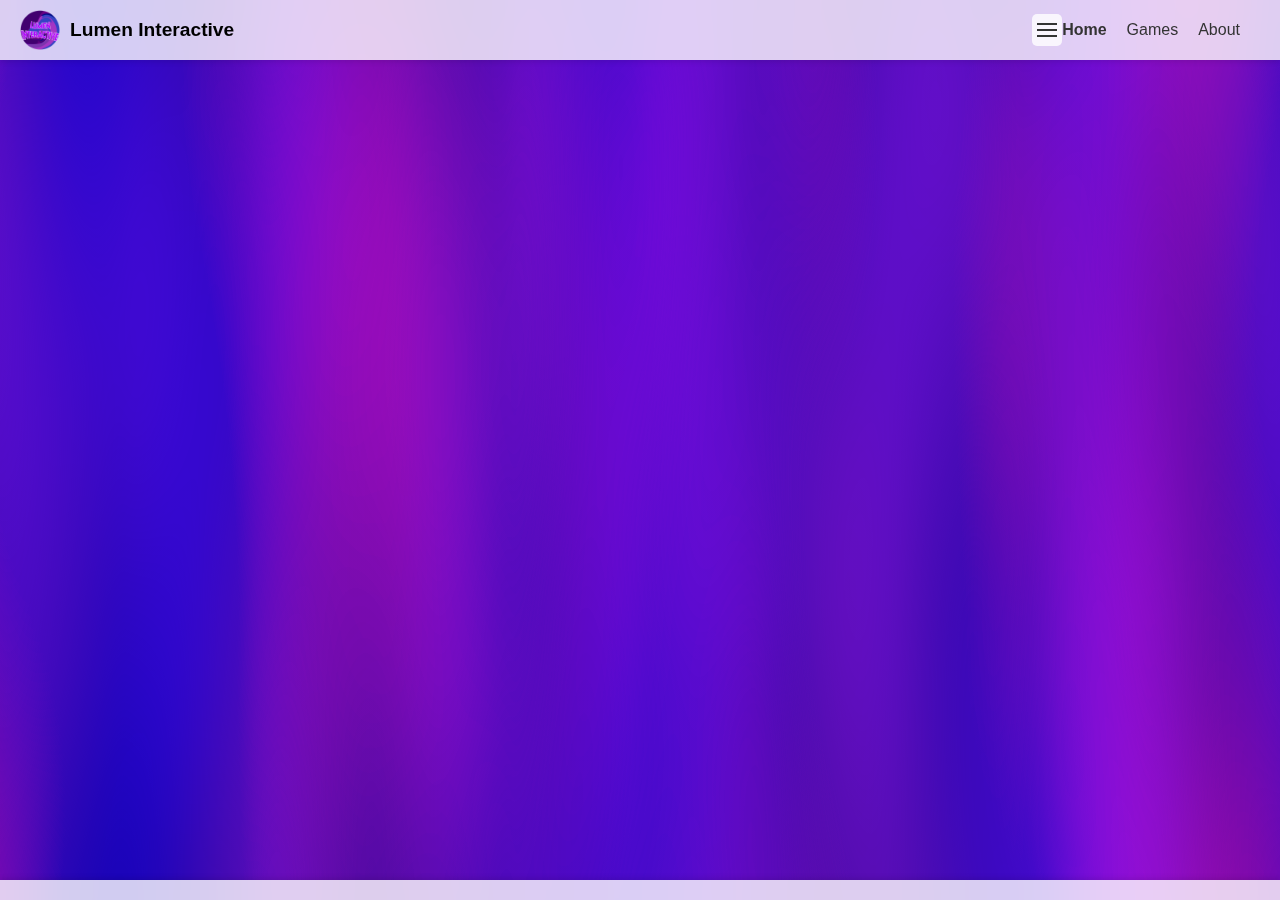
<file: index.html>
<!DOCTYPE html>
<html lang="en">
<head>
    <meta charset="UTF-8">
    <meta name="viewport" content="width=device-width, initial-scale=1.0">
    <title>Lumen Interactive</title>
    <link rel="icon" href="Untitled239_20240711001046.png" type="image/png">
    <style>
        /* Resetting default margin and padding */
        * {
            margin: 0;
            padding: 0;
            box-sizing: border-box;
        }

        /* Body styles */
        body {
            font-family: Arial, sans-serif;
            background-color: #f0f0f0; /* Fallback background color */
            background-image: url('background.svg');
            background-size: cover;
            background-repeat: no-repeat;
            background-attachment: fixed;
            height: 100vh;
            overflow-x: hidden; /* Prevent horizontal scrollbar */
            overflow-y: hidden;
        }

        /* Header styles */
        #topbar {
            position: fixed;
            top: 0;
            left: 0;
            width: 100%;
            background-color: rgba(255, 255, 255, 0.8); /* Semi-transparent background */
            backdrop-filter: blur(10px); /* Blur effect */
            z-index: 1000; /* Ensure it's above other content */
            transition: background-color 0.3s ease, backdrop-filter 0.3s ease;
            box-shadow: 0 2px 5px rgba(0, 0, 0, 0.1); /* Drop shadow */
        }

        #topbar.scrolled {
            background-color: rgba(255, 255, 255, 1); /* Solid background on scroll */
        }

        .container {
            display: flex;
            justify-content: space-between;
            align-items: center;
            padding: 10px 20px;
        }

        .logo {
            display: flex;
            align-items: center;
        }

        .logo img {
            width: 40px; /* Adjust size as needed */
            height: auto;
            margin-right: 10px;
        }

        .logo h1 {
            font-size: 1.2rem;
        }

        nav {
            display: flex;
            align-items: center;
        }

        .menu {
            list-style-type: none;
            display: flex;
        }

        .menu li {
            margin-right: 20px;
        }

        .menu li a {
            text-decoration: none;
            color: #333; /* Adjust link color */
            transition: color 0.3s ease;
        }

        .menu li a:hover {
            color: #666; /* Adjust hover color */
        }

        /* Hamburger icon styles */
        .nav-toggle {
            display: none;
        }

        .nav-toggle-label {
            cursor: pointer;
            padding: 5px;
            display: block;
            background-color: rgba(255, 255, 255, 0.8);
            border-radius: 5px;
        }

        .nav-toggle-label span {
            display: block;
            width: 20px;
            height: 2px;
            background-color: #333;
            margin: 4px 0;
            transition: transform 0.3s ease;
        }

        .nav-toggle:checked + .nav-toggle-label span {
            transform: rotate(45deg);
            background-color: #333;
        }

        .nav-toggle:checked + .nav-toggle-label span:nth-of-type(2) {
            opacity: 0;
        }

        .nav-toggle:checked + .nav-toggle-label span:nth-of-type(3) {
            transform: rotate(-45deg);
            margin-top: -2px;
            background-color: #333;
        }

        /* Footer styles */
        #footer {
            position: fixed;
            bottom: 0;
            left: 0;
            width: 100%;
            background-color: rgba(255, 255, 255, 0.8); /* Semi-transparent background */
            backdrop-filter: blur(10px); /* Blur effect */
            z-index: 1000; /* Ensure it's above other content */
            transition: background-color 0.3s ease, backdrop-filter 0.3s ease;
            box-shadow: 0 -2px 5px rgba(0, 0, 0, 0.1); /* Drop shadow */
        }

        #footer.scrolled {
            background-color: rgba(255, 255, 255, 1); /* Solid background on scroll */
        }

        /* Responsive adjustments */
        @media (max-width: 768px) {
            .container {
                padding: 10px;
            }

            .logo h1 {
                font-size: 1rem;
            }

            .menu li {
                margin-right: 10px;
            }
        }
    </style>
</head>
<body>
    <header id="topbar">
        <div class="container">
            <div class="logo">
                <img src="Untitled239_20240711001046.png" alt="Logo">
                <h1>Lumen Interactive</h1>
            </div>
            <nav>
                <input type="checkbox" id="nav-toggle" class="nav-toggle">
                <label for="nav-toggle" class="nav-toggle-label">
                    <span></span>
                    <span></span>
                    <span></span>
                </label>
                <ul class="menu">
                    <li><a href="./"><b>Home</b></a></li>
                    <li><a href="./games">Games</a></li>
                    <li><a href="./about">About</a></li>
                    <!-- Add more pages as needed -->
                </ul>
            </nav>
        </div>
    </header>

    <main>
        <!-- Your main content here -->
    </main>

    <footer id="footer">
        <div class="container">
            <!-- Footer content -->
        </div>
    </footer>

    <script>
        // Add class to header and footer on scroll
        window.addEventListener('scroll', function() {
            const header = document.getElementById('topbar');
            const footer = document.getElementById('footer');
            if (window.scrollY > 0) {
                header.classList.add('scrolled');
                footer.classList.add('scrolled');
            } else {
                header.classList.remove('scrolled');
                footer.classList.remove('scrolled');
            }
        });
    </script>
</body>
</html>
</file>
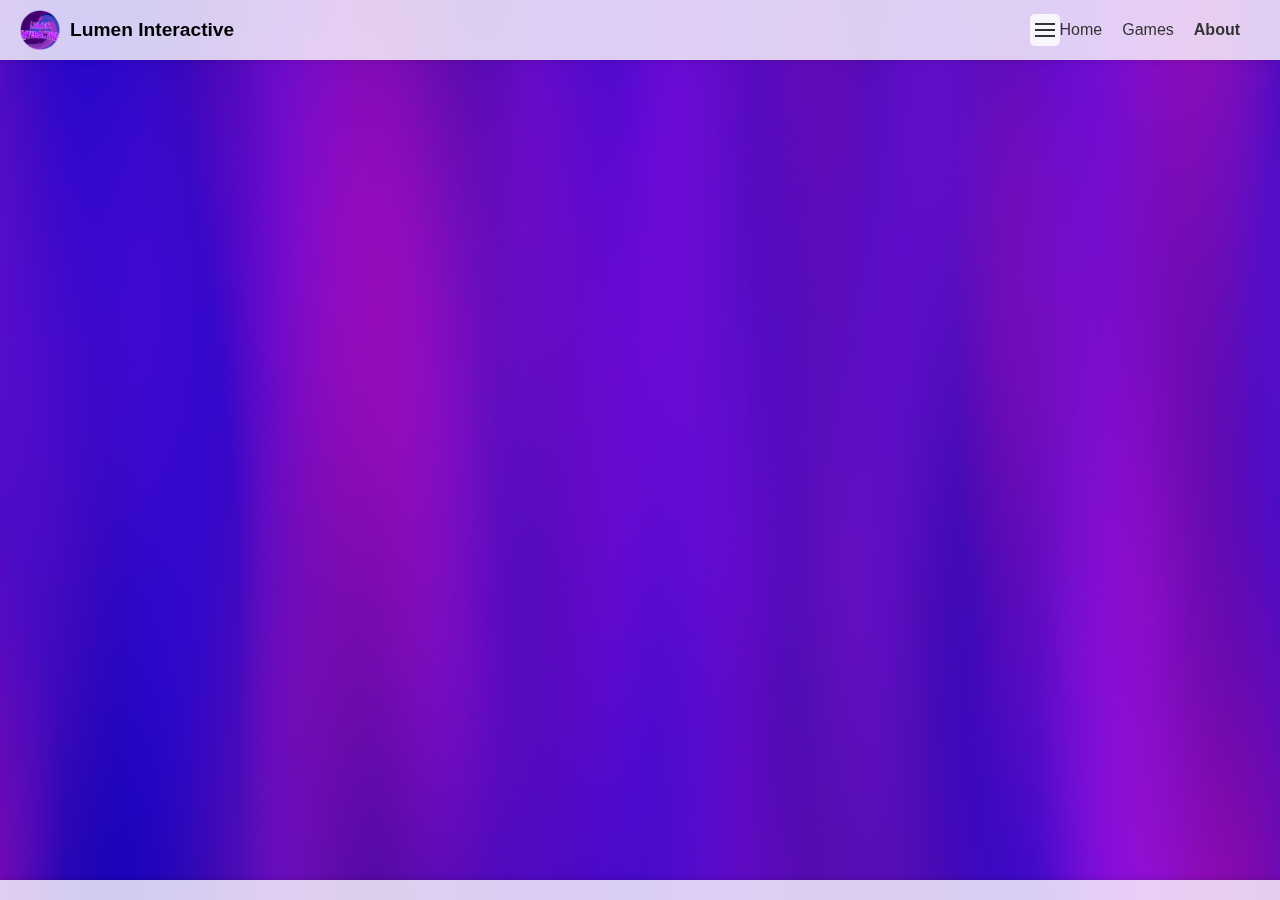
<file: about.html>
<!DOCTYPE html>
<html lang="en">
<head>
    <meta charset="UTF-8">
    <meta name="viewport" content="width=device-width, initial-scale=1.0">
    <title>Lumen Interactive</title>
    <link rel="icon" href="Untitled239_20240711001046.png" type="image/png">
    <style>
        /* Resetting default margin and padding */
        * {
            margin: 0;
            padding: 0;
            box-sizing: border-box;
        }

        /* Body styles */
        body {
            font-family: Arial, sans-serif;
            background-color: #f0f0f0; /* Fallback background color */
            background-image: url('background.svg');
            background-size: cover;
            background-repeat: no-repeat;
            background-attachment: fixed;
            height: 100vh;
            overflow-x: hidden; /* Prevent horizontal scrollbar */
            overflow-y: hidden;
        }

        /* Header styles */
        #topbar {
            position: fixed;
            top: 0;
            left: 0;
            width: 100%;
            background-color: rgba(255, 255, 255, 0.8); /* Semi-transparent background */
            backdrop-filter: blur(10px); /* Blur effect */
            z-index: 1000; /* Ensure it's above other content */
            transition: background-color 0.3s ease, backdrop-filter 0.3s ease;
            box-shadow: 0 2px 5px rgba(0, 0, 0, 0.1); /* Drop shadow */
        }

        #topbar.scrolled {
            background-color: rgba(255, 255, 255, 1); /* Solid background on scroll */
        }

        .container {
            display: flex;
            justify-content: space-between;
            align-items: center;
            padding: 10px 20px;
        }

        .logo {
            display: flex;
            align-items: center;
        }

        .logo img {
            width: 40px; /* Adjust size as needed */
            height: auto;
            margin-right: 10px;
        }

        .logo h1 {
            font-size: 1.2rem;
        }

        nav {
            display: flex;
            align-items: center;
        }

        .menu {
            list-style-type: none;
            display: flex;
        }

        .menu li {
            margin-right: 20px;
        }

        .menu li a {
            text-decoration: none;
            color: #333; /* Adjust link color */
            transition: color 0.3s ease;
        }

        .menu li a:hover {
            color: #666; /* Adjust hover color */
        }

        /* Hamburger icon styles */
        .nav-toggle {
            display: none;
        }

        .nav-toggle-label {
            cursor: pointer;
            padding: 5px;
            display: block;
            background-color: rgba(255, 255, 255, 0.8);
            border-radius: 5px;
        }

        .nav-toggle-label span {
            display: block;
            width: 20px;
            height: 2px;
            background-color: #333;
            margin: 4px 0;
            transition: transform 0.3s ease;
        }

        .nav-toggle:checked + .nav-toggle-label span {
            transform: rotate(45deg);
            background-color: #333;
        }

        .nav-toggle:checked + .nav-toggle-label span:nth-of-type(2) {
            opacity: 0;
        }

        .nav-toggle:checked + .nav-toggle-label span:nth-of-type(3) {
            transform: rotate(-45deg);
            margin-top: -2px;
            background-color: #333;
        }

        /* Footer styles */
        #footer {
            position: fixed;
            bottom: 0;
            left: 0;
            width: 100%;
            background-color: rgba(255, 255, 255, 0.8); /* Semi-transparent background */
            backdrop-filter: blur(10px); /* Blur effect */
            z-index: 1000; /* Ensure it's above other content */
            transition: background-color 0.3s ease, backdrop-filter 0.3s ease;
            box-shadow: 0 -2px 5px rgba(0, 0, 0, 0.1); /* Drop shadow */
        }

        #footer.scrolled {
            background-color: rgba(255, 255, 255, 1); /* Solid background on scroll */
        }

        /* Responsive adjustments */
        @media (max-width: 768px) {
            .container {
                padding: 10px;
            }

            .logo h1 {
                font-size: 1rem;
            }

            .menu li {
                margin-right: 10px;
            }
        }
    </style>
</head>
<body>
    <header id="topbar">
        <div class="container">
            <div class="logo">
                <img src="Untitled239_20240711001046.png" alt="Logo">
                <h1>Lumen Interactive</h1>
            </div>
            <nav>
                <input type="checkbox" id="nav-toggle" class="nav-toggle">
                <label for="nav-toggle" class="nav-toggle-label">
                    <span></span>
                    <span></span>
                    <span></span>
                </label>
                <ul class="menu">
                    <li><a href="./">Home</a></li>
                    <li><a href="./games">Games</a></li>
                    <li><a href="./about"><b>About</b></a></li>
                    <!-- Add more pages as needed -->
                </ul>
            </nav>
        </div>
    </header>

    <main>
        <!-- Your main content here -->
    </main>

    <footer id="footer">
        <div class="container">
            <!-- Footer content -->
        </div>
    </footer>

    <script>
        // Add class to header and footer on scroll
        window.addEventListener('scroll', function() {
            const header = document.getElementById('topbar');
            const footer = document.getElementById('footer');
            if (window.scrollY > 0) {
                header.classList.add('scrolled');
                footer.classList.add('scrolled');
            } else {
                header.classList.remove('scrolled');
                footer.classList.remove('scrolled');
            }
        });
    </script>
</body>
</html>
</file>
